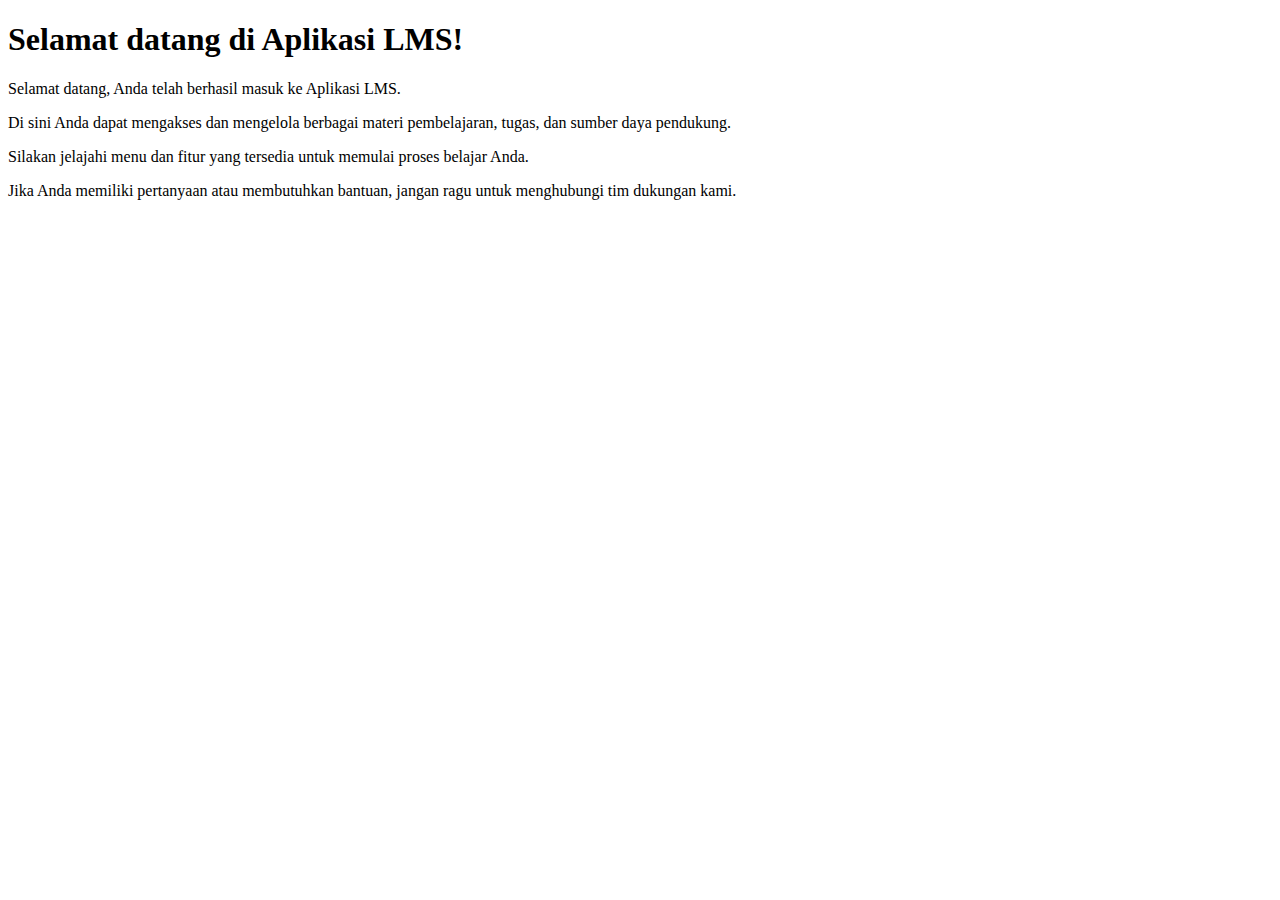
<file: src/main/resources/index.html>
<!DOCTYPE html>
<html xmlns:layout="http://www.ultraq.net.nz/thymeleaf/layout" layout:decorate="~{layout/admin}">

<head>
    <title>Dashboard</title>
</head>
    
<body>
    <main id="main" class="main" layout:fragment="main">
        <h1>Selamat datang di Aplikasi LMS!</h1>
        <p>Selamat datang,   Anda telah berhasil masuk ke Aplikasi LMS.</p>
        <p>Di sini Anda dapat mengakses dan mengelola berbagai materi pembelajaran, tugas, dan sumber daya pendukung.</p>
        <p>Silakan jelajahi menu dan fitur yang tersedia untuk memulai proses belajar Anda.</p>
        <p>Jika Anda memiliki pertanyaan atau membutuhkan bantuan, jangan ragu untuk menghubungi tim dukungan kami.</p>
    </main>
</body>

</html>
</file>
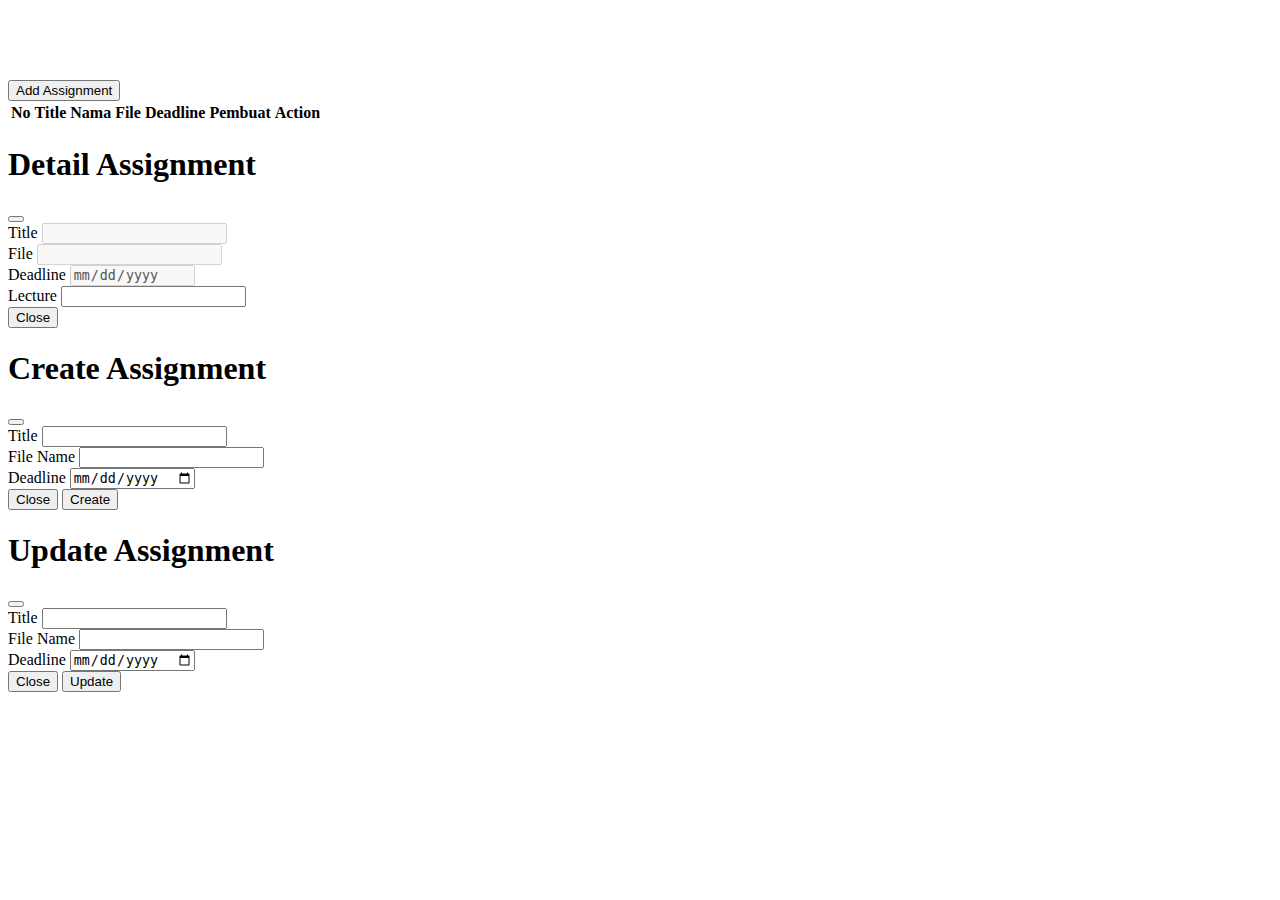
<file: src/main/resources/templates/assignment/index.html>
<!DOCTYPE html>
<html xmlns:layout="http://www.ultraq.net.nz/thymeleaf/layout" layout:decorate="~{layout/admin}">

<head>
    <title>Assignment</title>
</head>

<body>
    <main id="main" class="main" layout:fragment="main">
        <!-- Content -->
        <section class="container">
            <div class="d-flex justify-content-between align-items-center mt-3 px-3 bg-dark">
                <h1 class="fw-bold text-center mt-3" style="color: white;">List of Assignment</h1>
                <button
        type="button"
        class="btn btn-success"
        data-bs-toggle="modal"
        data-bs-target="#create"
      >
        Add Assignment
      </button>

            </div>

            <!-- Table -->
            <table id="assignment-table" class="table mt-3 table-striped table-hover text-center table-bordered">
                <thead class="table-dark">
                    <tr>
                        <th class="col-1 text-center">No</th>
                        <th class="col-1 text-center">Title</th>
                        <th class="col-4 text-center">Nama File</th>
                        <th class="col-2 text-center">Deadline</th>
                        <th class="col-2 text-center">Pembuat</th>
                        <th class="col-6 text-center">Action</th>
                    </tr>
                </thead>

            </table>

            <!-- Modal Detail -->
            <div class="modal fade" id="detail" data-bs-backdrop="static" data-bs-keyboard="false" tabindex="-1"
                aria-labelledby="detailLabel" aria-hidden="true">
                <div class="modal-dialog">
                    <div class="modal-content">
                        <div class="modal-header">
                            <h1 class="modal-title fs-5 fw-bold" id="detailLabel">
                                Detail Assignment
                            </h1>
                            <button type="button" class="btn-close" data-bs-dismiss="modal" aria-label="Close"></button>
                        </div>
                        <div class="modal-body">
                            <div class="mb-3">
                                <label for="detail-title" class="form-label fw-bold">Title</label>
                                <input type="text" id="detail-title" class="form-control" disabled />
                            </div>
                            <div class="mb-3">
                                <label for="detail-file" class="form-label fw-bold">File</label>
                                <input type="text" id="detail-file" class="form-control" disabled />
                            </div>
                            <div class="mb-3">
                                <label for="detail-deadline" class="form-label fw-bold">Deadline</label>
                                <input type="date" id="detail-deadline" class="form-select" disabled />
                            </div>
                            <div class="mb-3">
                                <label for="detail-lecture" class="form-label fw-bold">Lecture</label>
                                <input type="text" id="detail-lecture" class="form-control" required />
                            </div>
                        </div>
                        <div class="modal-footer">
                            <button type="button" class="btn btn-secondary" data-bs-dismiss="modal">
                                Close
                            </button>
                        </div>
                    </div>
                </div>
            </div>

            <!-- Modal Create -->
            <div class="modal fade" id="create" data-bs-backdrop="static" data-bs-keyboard="false" tabindex="-1"
                aria-labelledby="createLabel" aria-hidden="true">
                <div class="modal-dialog">
                    <div class="modal-content">
                        <div class="modal-header">
                            <h1 class="modal-title fs-5 fw-bold" id="createLabel">
                                Create Assignment
                            </h1>
                            <button type="button" class="btn-close" data-bs-dismiss="modal" aria-label="Close"></button>
                        </div>
                        <div class="modal-body">
                            <div class="mb-3">
                                <label for="create-title" class="form-label fw-bold">Title</label>
                                <input type="text" id="create-title" class="form-control" required />
                            </div>
                            <div class="mb-3">
                                <label for="create-file" class="form-label fw-bold">File Name</label>
                                <input type="text" id="create-file" class="form-control" required />
                            </div>
                            <div class="mb-3">
                                <label for="create-deadline" class="form-label fw-bold">Deadline</label>
                                <input type="date" id="create-deadline" class="form-control" required />
                            </div>
                        </div>
                        <div class="modal-footer">
                            <button type="button" class="btn btn-secondary" data-bs-dismiss="modal">
                                Close
                            </button>
                            <button class="btn btn-success" onclick="createAssignment()">
                                Create
                            </button>
                        </div>
                    </div>
                </div>
            </div>
            <!-- Modal Update -->
            <div class="modal fade" id="update" data-bs-backdrop="static" data-bs-keyboard="false" tabindex="-1"
                aria-labelledby="updateLabel" aria-hidden="true">
                <div class="modal-dialog">
                    <div class="modal-content">
                        <div class="modal-header">
                            <h1 class="modal-title fs-5 fw-bold" id="updateLabel">
                                Update Assignment
                            </h1>
                            <button type="button" class="btn-close" data-bs-dismiss="modal" aria-label="Close"></button>
                        </div>
                        <div class="modal-body">
                            <div class="mb-3">
                                <input type="hidden" id="update-id" class="form-control" />
                                <label for="update-title" class="form-label fw-bold">Title</label>
                                <input type="text" id="update-title" class="form-control" />
                            </div>
                            <div class="mb-3">
                                <label for="update-file" class="form-label fw-bold">File Name</label>
                                <input type="text" id="update-file" class="form-select"  />
                            </div>
<!--                            <div class="mb-3">-->
<!--                                <label for="update-lecture" class="form-label fw-bold">Update Lecture</label>-->
                                <input type="text" id="update-lecture" class="form-select"  readonly hidden/>
                                <input type="text" id="assignment-id" class="form-select"  readonly hidden/>
<!--                            </div>-->
                            <div class="mb-3">
                                <label for="update-deadline" class="form-label fw-bold">Deadline</label>
                                <input type="date" id="update-deadline" class="form-select"  />
                            </div>
                        </div>
                        <div class="modal-footer">
                            <button type="button" class="btn btn-secondary" data-bs-dismiss="modal">
                                Close
                            </button>
                            <button class="btn btn-success" onclick="updateAssignment()">
                                Update
                            </button>
                        </div>
                    </div>
                </div>
            </div>
        </section>
    </main>

    <!-- JS Local -->
    <div layout:fragment="script">
        <script th:src="@{/js/Assignment.js}"></script>
    </div>
</body>

</html>
</file>
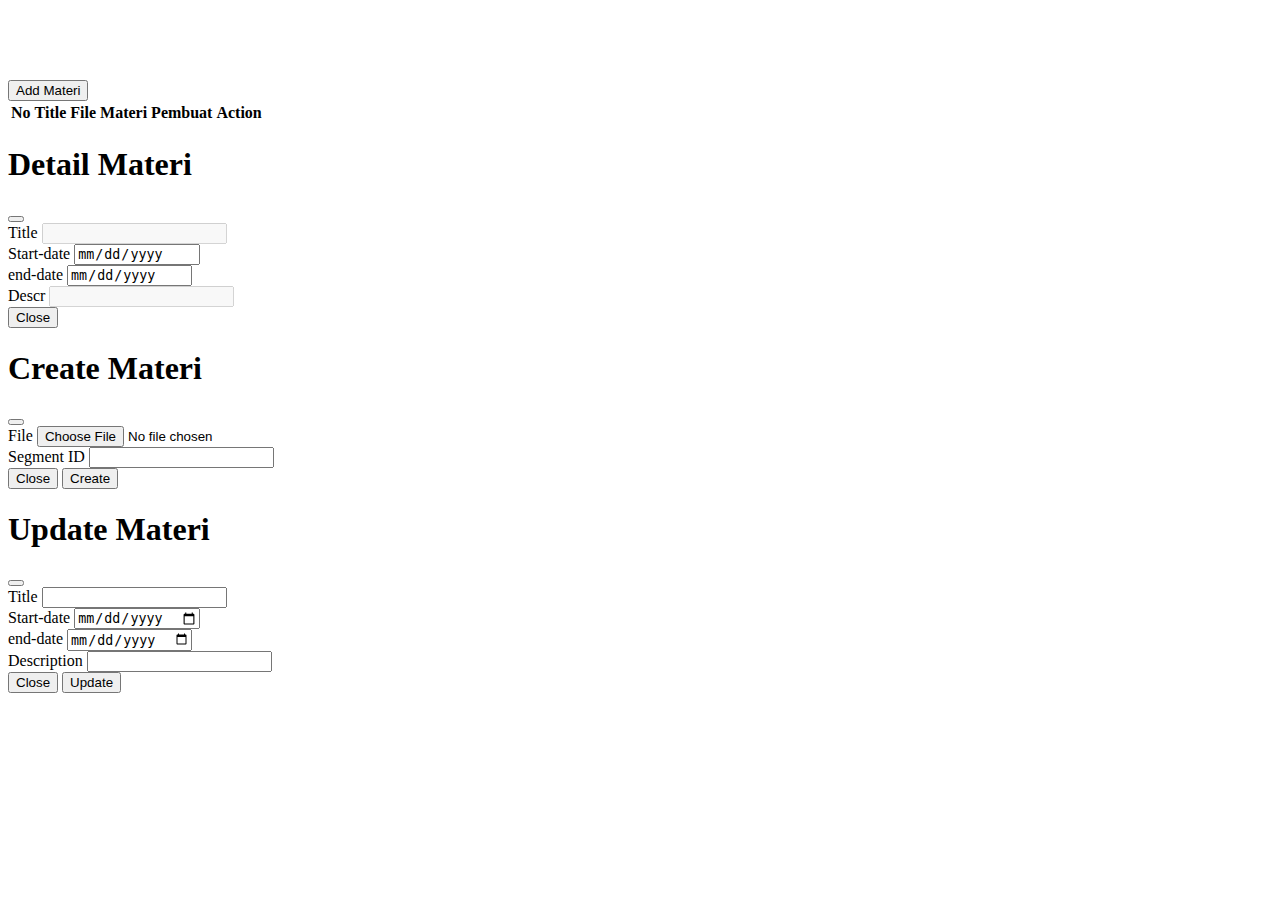
<file: src/main/resources/templates/materi/index.html>
<!DOCTYPE html>
<html xmlns:layout="http://www.ultraq.net.nz/thymeleaf/layout" layout:decorate="~{layout/admin}">

<head>
    <title>Materi</title>
</head>

<body>
<main id="main" class="main" layout:fragment="main">
    <!-- Content -->
    <section class="container">
        <div class="d-flex justify-content-between align-items-center mt-3 px-3 bg-dark">
            <h1 class="fw-bold text-center mt-3" style="color: white;">List of Materi</h1>
            <button
                    type="button"
                    class="btn btn-success"
                    data-bs-toggle="modal"
                    data-bs-target="#create"
            >
                Add Materi
            </button>

        </div>

        <!-- Table -->
        <table id="materi-table" class="table mt-3 table-striped table-hover text-center table-bordered">
            <thead class="table-dark">
            <tr>
                <th class="col-1 text-center">No</th>
                <th class="col-1 text-center">Title</th>
                <th class="col-4 text-center">File Materi</th>
                <th class="col-2 text-center">Pembuat</th>
                <th class="col-6 text-center">Action</th>
            </tr>
            </thead>

        </table>

        <!-- Modal Detail -->
        <div class="modal fade" id="detail" data-bs-backdrop="static" data-bs-keyboard="false" tabindex="-1"
             aria-labelledby="detailLabel" aria-hidden="true">
            <div class="modal-dialog">
                <div class="modal-content">
                    <div class="modal-header">
                        <h1 class="modal-title fs-5 fw-bold" id="detailLabel">
                            Detail Materi
                        </h1>
                        <button type="button" class="btn-close" data-bs-dismiss="modal" aria-label="Close"></button>
                    </div>
                    <div class="modal-body">
                        <div class="mb-3">
                            <label for="detail-title" class="form-label fw-bold">Title</label>
                            <input type="text" id="detail-title" class="form-control" disabled/>
                        </div>
                        <div class="mb-3">
                            <label for="detail-start-date" class="form-label fw-bold">Start-date</label>
                            <input type="date" id="detail-start-date" class="form-select" readonly/>
                        </div>
                        <div class="mb-3">
                            <label for="detail-end-date" class="form-label fw-bold">end-date</label>
                            <input type="date" id="detail-end-date" class="form-select" readonly/>
                        </div>
                        <div class="mb-3">
                            <label for="detail-descr" class="form-label fw-bold">Descr</label>
                            <input type="text" id="detail-descr" class="form-control" disabled/>
                        </div>
                    </div>
                    <div class="modal-footer">
                        <button type="button" class="btn btn-secondary" data-bs-dismiss="modal">
                            Close
                        </button>
                    </div>
                </div>
            </div>
        </div>

        <!-- Modal Create -->
        <div class="modal fade" id="create" data-bs-backdrop="static" data-bs-keyboard="false" tabindex="-1"
             aria-labelledby="createLabel" aria-hidden="true">
            <div class="modal-dialog">
                <div class="modal-content">
                    <div class="modal-header">
                        <h1 class="modal-title fs-5 fw-bold" id="createLabel">
                            Create Materi
                        </h1>
                        <button type="button" class="btn-close" data-bs-dismiss="modal" aria-label="Close"></button>
                    </div>
                    <form id="createMateri" enctype="multipart/form-data">
                        <div class="modal-body">
                            <div class="mb-3">
                                <label for="create-file" class="form-label fw-bold">File</label>
                                <input type="file" id="create-file" class="form-control" required/>
                            </div>
                            <div class="mb-3">
                                <label for="create-student" class="form-label fw-bold">Segment ID</label>
                                <input type="text" id="create-student" class="form-control" required/>
                            </div>
                        </div>
                        <div class="modal-footer">
                            <button type="button" class="btn btn-secondary" data-bs-dismiss="modal">
                                Close
                            </button>
                            <button class="btn btn-success">
                                Create
                            </button>
                        </div>
                    </form>
                </div>
            </div>
        </div>
        <!-- Modal Update -->
        <div class="modal fade" id="update" data-bs-backdrop="static" data-bs-keyboard="false" tabindex="-1"
             aria-labelledby="updateLabel" aria-hidden="true">
            <div class="modal-dialog">
                <form id="updateForm">
                    <div class="modal-content">
                        <div class="modal-header">
                            <h1 class="modal-title fs-5 fw-bold" id="updateLabel">
                                Update Materi
                            </h1>
                            <button type="button" class="btn-close" data-bs-dismiss="modal" aria-label="Close"></button>
                        </div>
                        <div class="modal-body">
                            <div class="mb-3">
                                <input type="text" id="materi-id" class="form-control" hidden readonly/>
                                <input type="text" id="update-person" class="form-control" hidden readonly/>
                                <label for="update-title" class="form-label fw-bold">Title</label>
                                <input type="text" id="update-title" class="form-control"/>
                            </div>
                            <div class="mb-3">
                                <label for="update-start-date" class="form-label fw-bold">Start-date</label>
                                <input type="date" id="update-start-date" class="form-select"/>
                            </div>
                            <div class="mb-3">
                                <label for="update-end-date" class="form-label fw-bold">end-date</label>
                                <input type="date" id="update-end-date" class="form-select"/>
                            </div>
                            <div class="mb-3">
                                <label for="update-descr" class="form-label fw-bold">Description</label>
                                <input type="text" name="" id="update-descr" class="form-control"/>
                            </div>
                        </div>
                        <div class="modal-footer">
                            <button type="button" class="btn btn-secondary" data-bs-dismiss="modal">
                                Close
                            </button>
                            <button class="btn btn-success">
                                Update
                            </button>
                        </div>
                    </div>
                </form>
            </div>
        </div>
    </section>
</main>

<!-- JS Local -->
<div layout:fragment="script">
    <script th:src="@{/js/Materi.js}"></script>
</div>
</body>

</html>
</file>
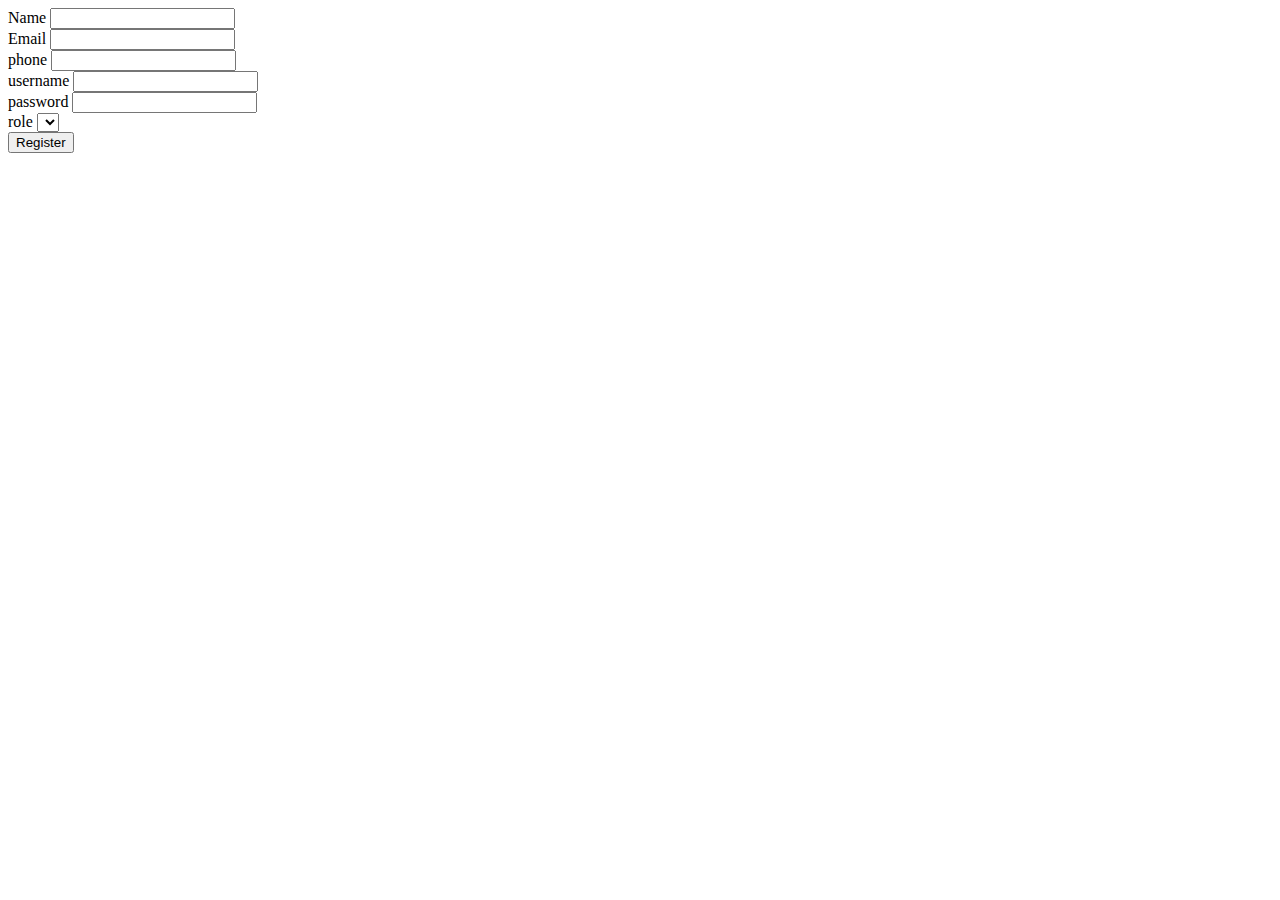
<file: src/main/resources/templates/register/index.html>
<!DOCTYPE html>
<html xmlns:layout="http://www.ultraq.net.nz/thymeleaf/layout" layout:decorate="~{layout/admin}">

<head>
    <title>Register User</title>
</head>

<body>
    <main id="main" class="main" layout:fragment="main">
        <div class="Register">
            <form th:action="@{/register}" th:method="POST" th:object="${userRequest}"></form> 
            <div class="mb-3">
                <label for="create-name" class="form-label fw-bold">Name</label>
                <input type="text" id="create-name" class="form-control" required/>
            </div>
            <div class="mb-3">
                <label for="create-email" class="form-label fw-bold">Email</label>
                <input type="text" id="create-email" class="form-control" required/>
            </div>
            <div class="mb-3">
                <label for="create-phone" class="form-label fw-bold">phone</label>
                <input type="text" id="create-phone" class="form-control" required/>
            </div>
            <div class="mb-3">
                <label for="create-username" class="form-label fw-bold">username</label>
                <input type="text" id="create-username" class="form-control" required/>
            </div>
            <div class="mb-3">
                <label for="create-password" class="form-label fw-bold">password</label>
                <input type="password" id="create-password" class="form-control" required/>
            </div>
            <div class="mb-3">
                <label for="create-role" class="form-label fw-bold">role</label>
                <select id="create-role" class="form-select"></select>
            </div>
            <button
                type="button"
                class="btn btn-primary"
                data-bs-toggle="modal"
                data-bs-target="#detail"
                onclick="register()"
            >
                Register
            </button>
        </div>
    </main>

    <div layout:fragment="script">
        <script th:src="@{/js/Register.js}"></script>
    </div>
</body>

</html>
</file>
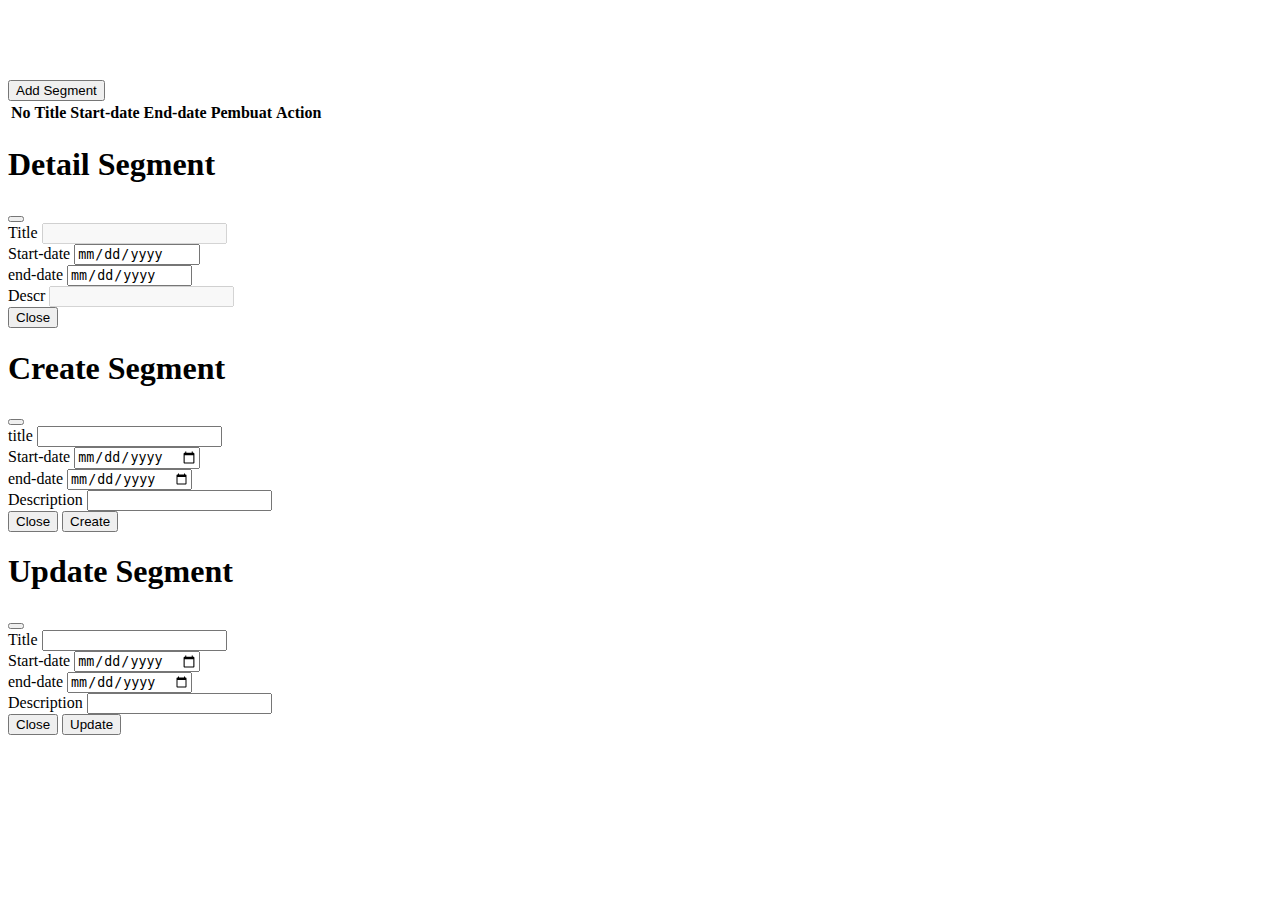
<file: src/main/resources/templates/segment/index.html>
<!DOCTYPE html>
<html xmlns:layout="http://www.ultraq.net.nz/thymeleaf/layout" layout:decorate="~{layout/admin}">

<head>
    <title>Segment</title>
</head>

<body>
<main id="main" class="main" layout:fragment="main">
    <!-- Content -->
    <section class="container">
        <div class="d-flex justify-content-between align-items-center mt-3 px-3 bg-dark">
            <h1 class="fw-bold text-center mt-3" style="color: white;">List of Segment</h1>
            <button
                    type="button"
                    class="btn btn-success"
                    data-bs-toggle="modal"
                    data-bs-target="#create"
            >
                Add Segment
            </button>

        </div>

        <!-- Table -->
        <table id="segment-table" class="table mt-3 table-striped table-hover text-center table-bordered">
            <thead class="table-dark">
            <tr>
                <th class="col-1 text-center">No</th>
                <th class="col-1 text-center">Title</th>
                <th class="col-4 text-center">Start-date</th>
                <th class="col-2 text-center">End-date</th>
                <th class="col-2 text-center">Pembuat</th>
                <th class="col-6 text-center">Action</th>
            </tr>
            </thead>

        </table>

        <!-- Modal Detail -->
        <div class="modal fade" id="detail" data-bs-backdrop="static" data-bs-keyboard="false" tabindex="-1"
             aria-labelledby="detailLabel" aria-hidden="true">
            <div class="modal-dialog">
                <div class="modal-content">
                    <div class="modal-header">
                        <h1 class="modal-title fs-5 fw-bold" id="detailLabel">
                            Detail Segment
                        </h1>
                        <button type="button" class="btn-close" data-bs-dismiss="modal" aria-label="Close"></button>
                    </div>
                    <div class="modal-body">
                        <div class="mb-3">
                            <label for="detail-title" class="form-label fw-bold">Title</label>
                            <input type="text" id="detail-title" class="form-control" disabled/>
                        </div>
                        <div class="mb-3">
                            <label for="detail-start-date" class="form-label fw-bold">Start-date</label>
                            <input type="date" id="detail-start-date" class="form-select" readonly/>
                        </div>
                        <div class="mb-3">
                            <label for="detail-end-date" class="form-label fw-bold">end-date</label>
                            <input type="date" id="detail-end-date" class="form-select" readonly/>
                        </div>
                        <div class="mb-3">
                            <label for="detail-descr" class="form-label fw-bold">Descr</label>
                            <input type="text" id="detail-descr" class="form-control" disabled/>
                        </div>
                    </div>
                    <div class="modal-footer">
                        <button type="button" class="btn btn-secondary" data-bs-dismiss="modal">
                            Close
                        </button>
                    </div>
                </div>
            </div>
        </div>

        <!-- Modal Create -->
        <div class="modal fade" id="create" data-bs-backdrop="static" data-bs-keyboard="false" tabindex="-1"
             aria-labelledby="createLabel" aria-hidden="true">
            <div class="modal-dialog">
                <div class="modal-content">
                    <div class="modal-header">
                        <h1 class="modal-title fs-5 fw-bold" id="createLabel">
                            Create Segment
                        </h1>
                        <button type="button" class="btn-close" data-bs-dismiss="modal" aria-label="Close"></button>
                    </div>
                    <div class="modal-body">
                        <div class="mb-3">
                            <label for="create-title" class="form-label fw-bold">title</label>
                            <input type="text" id="create-title" class="form-control" required/>
                        </div>
                        <div class="mb-3">
                            <label for="create-start-date" class="form-label fw-bold">Start-date</label>
                            <input type="date" id="create-start-date" class="form-select" required/>
                        </div>
                        <div class="mb-3">
                            <label for="create-end-date" class="form-label fw-bold">end-date</label>
                            <input type="date" id="create-end-date" class="form-select" required/>
                        </div>
                        <div class="mb-3">
                            <label for="create-descr" class="form-label fw-bold">Description</label>
                            <input type="text" name="" id="create-descr" class="form-control"/>
                        </div>
                    </div>
                    <div class="modal-footer">
                        <button type="button" class="btn btn-secondary" data-bs-dismiss="modal">
                            Close
                        </button>
                        <button class="btn btn-success" onclick="createSegment()">
                            Create
                        </button>
                    </div>
                </div>
            </div>
        </div>
        <!-- Modal Update -->
        <div class="modal fade" id="update" data-bs-backdrop="static" data-bs-keyboard="false" tabindex="-1"
             aria-labelledby="updateLabel" aria-hidden="true">
            <div class="modal-dialog">
                <form id="updateForm">
                    <div class="modal-content">
                        <div class="modal-header">
                            <h1 class="modal-title fs-5 fw-bold" id="updateLabel">
                                Update Segment
                            </h1>
                            <button type="button" class="btn-close" data-bs-dismiss="modal" aria-label="Close"></button>
                        </div>
                        <div class="modal-body">
                            <div class="mb-3">
                                <input type="text" id="segment-id" class="form-control" hidden readonly/>
                                <input type="text" id="update-person" class="form-control" hidden readonly/>
                                <label for="update-title" class="form-label fw-bold">Title</label>
                                <input type="text" id="update-title" class="form-control"/>
                            </div>
                            <div class="mb-3">
                                <label for="update-start-date" class="form-label fw-bold">Start-date</label>
                                <input type="date" id="update-start-date" class="form-select"/>
                            </div>
                            <div class="mb-3">
                                <label for="update-end-date" class="form-label fw-bold">end-date</label>
                                <input type="date" id="update-end-date" class="form-select"/>
                            </div>
                            <div class="mb-3">
                                <label for="update-descr" class="form-label fw-bold">Description</label>
                                <input type="text" name="" id="update-descr" class="form-control"/>
                            </div>
                        </div>
                        <div class="modal-footer">
                            <button type="button" class="btn btn-secondary" data-bs-dismiss="modal">
                                Close
                            </button>
                            <button class="btn btn-success">
                                Update
                            </button>
                        </div>
                    </div>
                </form>
            </div>
        </div>
    </section>
</main>

<!-- JS Local -->
<div layout:fragment="script">
    <script th:src="@{/js/Segment.js}"></script>
</div>
</body>

</html>
</file>
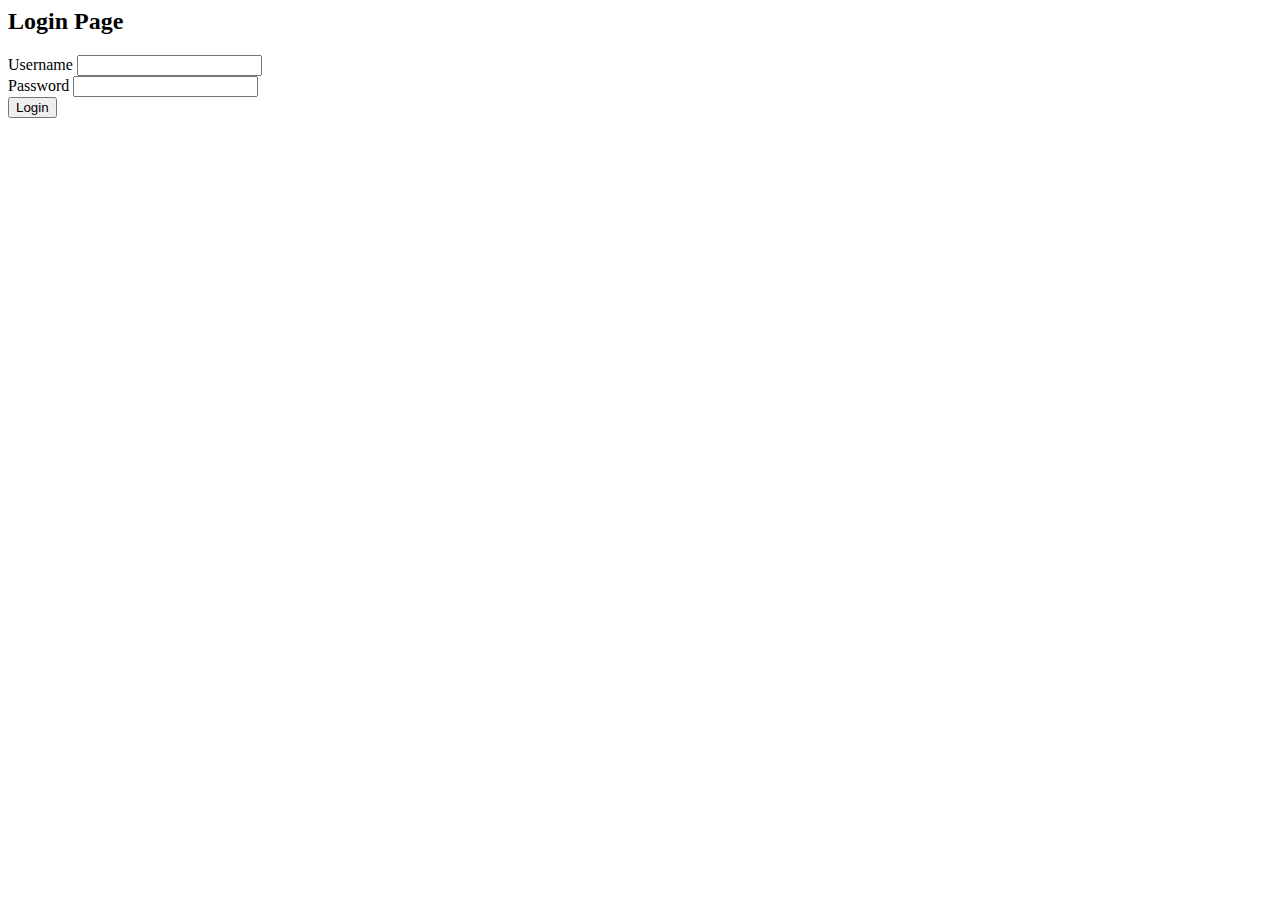
<file: src/main/resources/templates/auth/login.html>
</html>
<!DOCTYPE html>
<html lang="en">

<head>
    <meta charset="UTF-8">
    <meta http-equiv="X-UA-Compatible" content="IE=edge">
    <meta name="viewport" content="width=device-width, initial-scale=1.0">
    <title>Login</title>
    <link rel="stylesheet" th:href="@{/css/style.css}">
</head>
<style>
    
</style>
<body>
    <div class="container">
        <div class="login">
            <form th:action="@{/login}" th:method="POST" th:object="${loginRequest}">
                <h2 class="mb-3 fw-bold">Login Page</h2>
                <div class="mb-3">
                    <label for="username" class="form-label">Username</label>
                    <input type="text" class="form-control" th:field="*{username}">
                </div>
                <div class="mb-3">
                    <label for="password" class="form-label">Password</label>
                    <input type="password" class="form-control" th:field="*{password}">
                </div>

                <button type="submit" class="btn btn-primary">Login</button>
            </form>
            </form>
        </div>
        <div class="right">
            <img th:src="@{/img/login.jpg}" alt="">
        </div>
    </div>
</body>

</html>
</file>
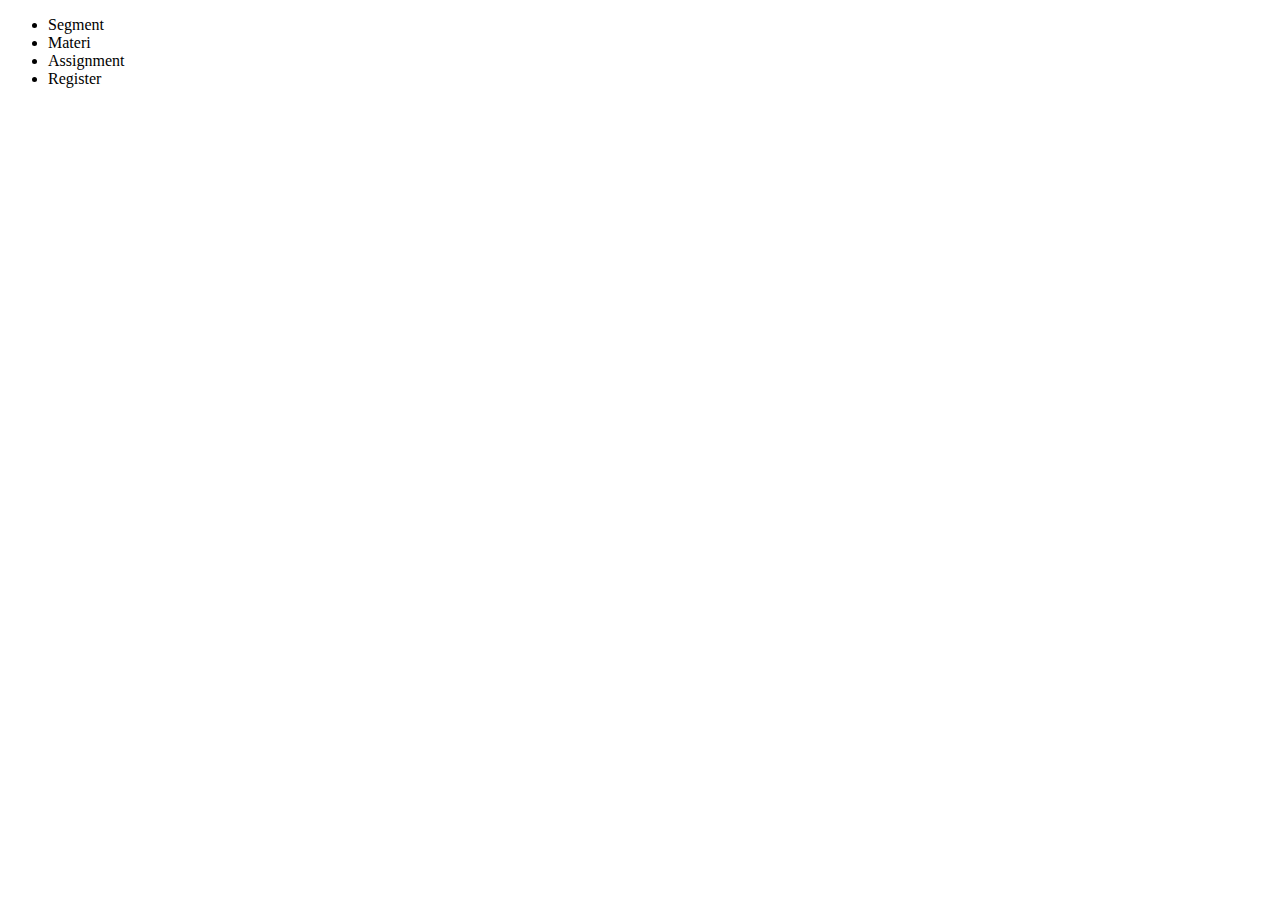
<file: src/main/resources/templates/components/sidebar.html>
<!DOCTYPE html>
<html lang="en">

<head>
    <meta charset="UTF-8" />
    <meta http-equiv="X-UA-Compatible" content="IE=edge" />
    <meta name="viewport" content="width=device-width, initial-scale=1.0" />
    <title>Sidebar</title>
</head>

<body>
    <div th:fragment="sidebar">
        <!-- ======= Sidebar ======= -->
        <aside id="sidebar" class="sidebar">

            <ul class="sidebar-nav" id="sidebar-nav">

                <li class="nav-item">
                    <a class="nav-link" th:href="@{/segment}"
                        th:classappend="${isActive} != 'segment' ? 'collapsed':''">
                        <span>Segment</span>
                    </a>
                </li><!-- End Dashboard Nav -->
                <li class="nav-item">
                    <a class="nav-link" th:href="@{/materi}"
                        th:classappend="${isActive} != 'materi' ? 'collapsed':''">
                        <span>Materi</span>
                    </a>
                </li><!-- End Dashboard Nav -->
                
                
                <li class="nav-item" >
                    <a class="nav-link" th:href="@{/assignment}"
                     th:classappend="${isActive} != 'assignment' ? 'collapsed':''">
                        <span>Assignment</span>
                    </a>
                </li><!-- End Dashboard Nav -->
                
                <li class="nav-item" >
                    <a class="nav-link" th:href="@{/register}"
                     th:classappend="${isActive} != 'register' ? 'collapsed':''">
                        <span>Register</span>
                    </a>
                </li><!-- End Dashboard Nav -->
            </ul>
        </aside><!-- End Sidebar-->
    </div>
</body>

</html>
</file>
